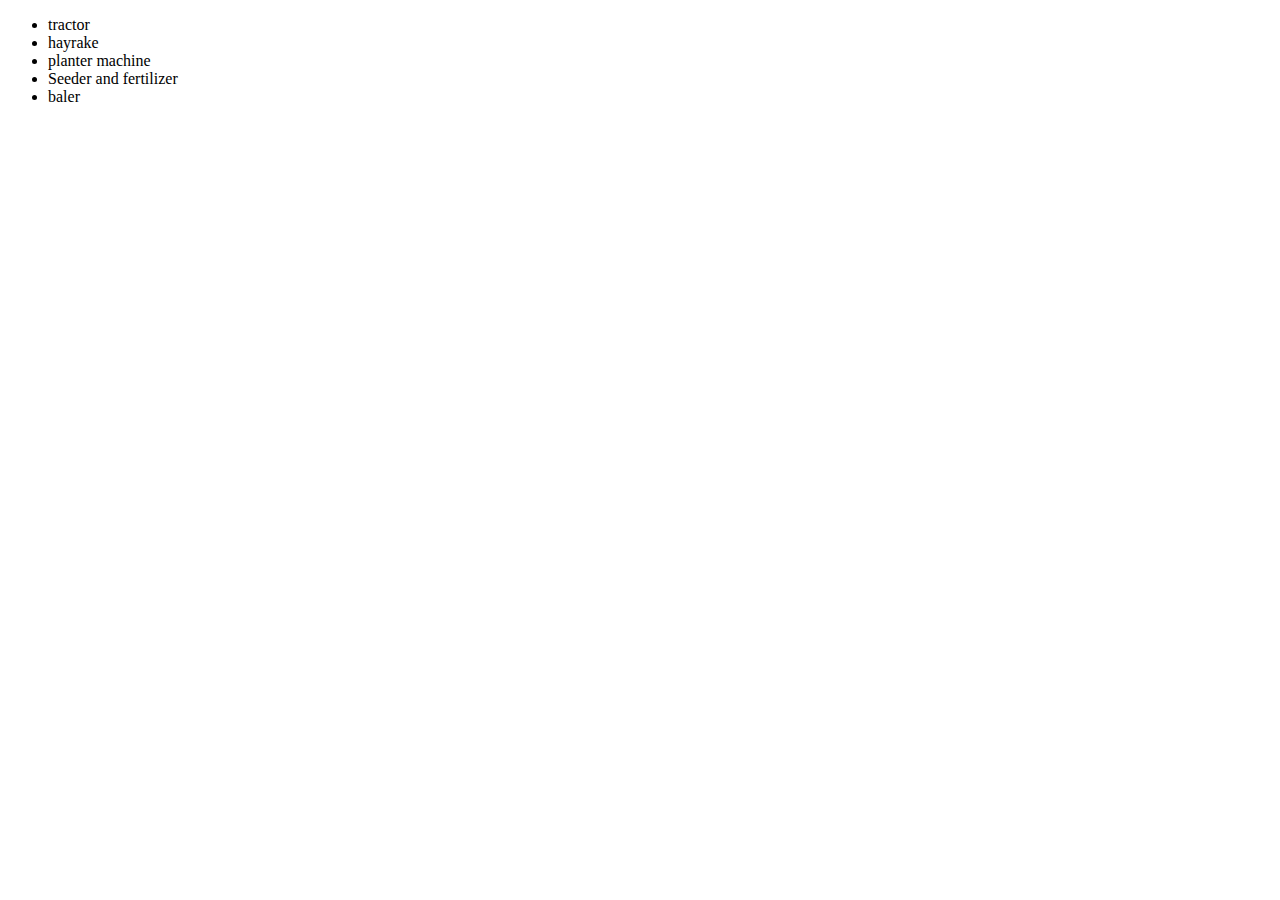
<file: block one/tools.html>
<!DOCTYPE html>
<html lang="en">
  <head>
    <meta charset="UTF-8" />
    <meta http-equiv="X-UA-Compatible" content="IE=edge" />
    <meta name="viewport" content="width=device-width, initial-scale=1.0" />
    <title>tools list</title>
  </head>
  <body>
    <ul>
      <li>tractor</li>
      <li>hayrake</li>
      <li>planter machine</li>
      <li>Seeder and fertilizer</li>
      <li>baler</li>
    </ul>
  </body>
</html>
</file>
